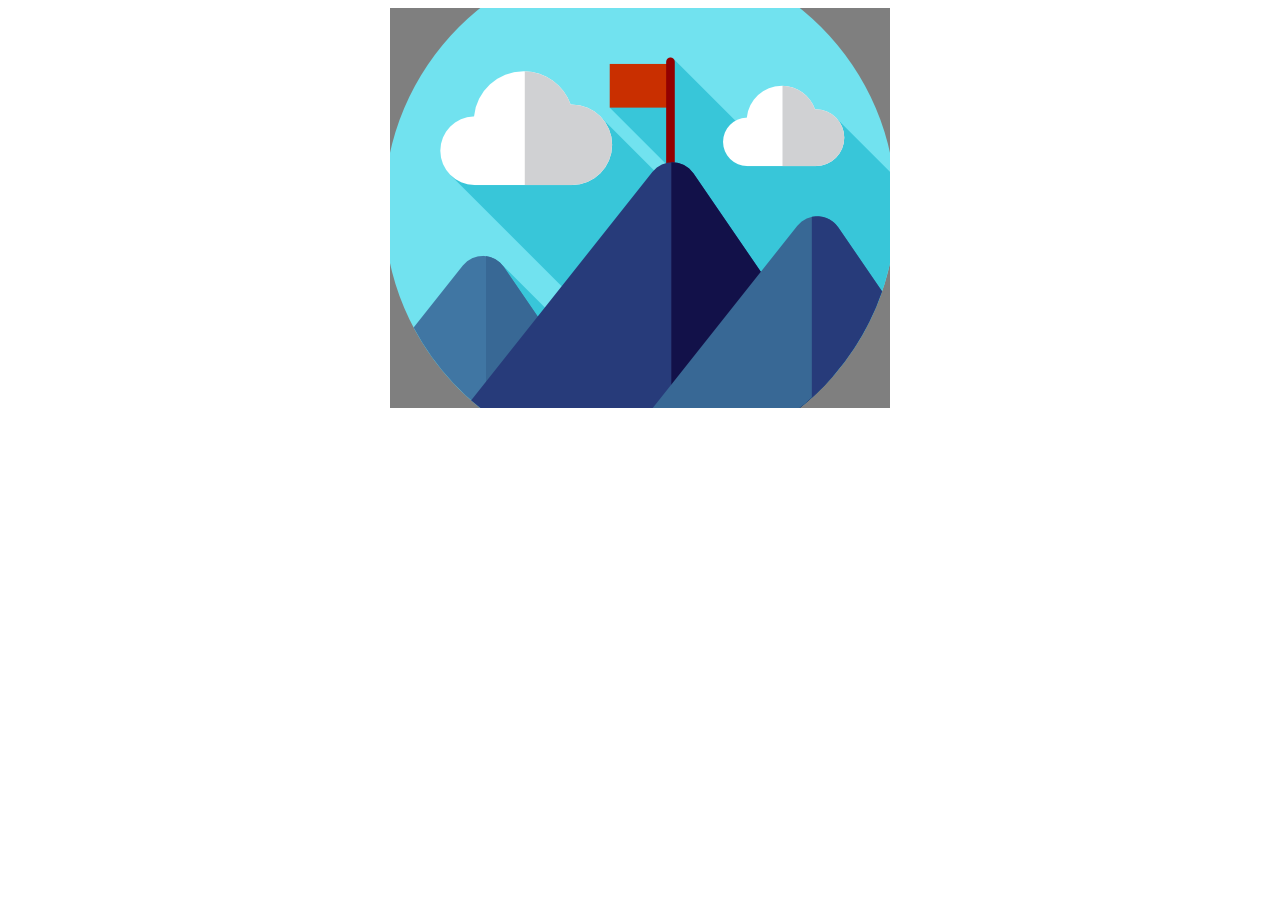
<file: index.html>
<!doctype html>
<html lang="en">
<head>
    <meta charset="UTF-8">
    <meta name="viewport"
          content="width=device-width, user-scalable=no, initial-scale=1.0, maximum-scale=1.0, minimum-scale=1.0">
    <meta http-equiv="X-UA-Compatible" content="ie=edge">
    <link href="./main.css" rel="stylesheet"/>
    <title>Document</title>
</head>
<body>
<div class="tags-wrap" id="tags-container"></div>
<script src="./index.js"></script>
</body>
</html>
</file>
<file: main.css>
* {
    box-sizing: border-box;
}

body {
    -ms-touch-action: manipulation;
    touch-action: manipulation;
    position: relative;
}

.container {
    max-width: 800px;
    margin: 0 auto;
    padding: 0 40px;
    background: aliceblue;
}

.tags-wrap {
    position: relative;
    max-width: 500px;
    height: 400px;
    margin: 0 auto;
    background: url('./image/image.png') no-repeat center rgba(0, 0, 0, 0.5);
}

.tag-item {
    display: inline-block;
    position: absolute;
    height: 40px;
    cursor: pointer;
    z-index: 2;
    user-select: none;
}

.tag-item.selected .del {
    display: block;
}

.tag-item.selected.drag .del {
    display: none;
}

.tag-item.selected .text {
    background: rgba(0, 0, 0, 0.7);
}

.tag-item.drag .text {
    background: rgba(0, 0, 0, 0.7);
}

.tag-item .text {
    display: inline-block;
    height: 40px;
    padding: 10px;
    border: 1px solid #000;
    background: rgba(0, 0, 0, 0.5);
    color: white;
}

.tag-item .del {
    display: none;
    z-index: 5;
    position: absolute;
    left: -31px;
    top: 0;
    width: 30px;
    height: 40px;
    border: 1px solid #000;
    background: rgba(255, 22, 35, 0.71);
    font-size: 30px;
    text-align: center;
    padding: 2px;
}
</file>
